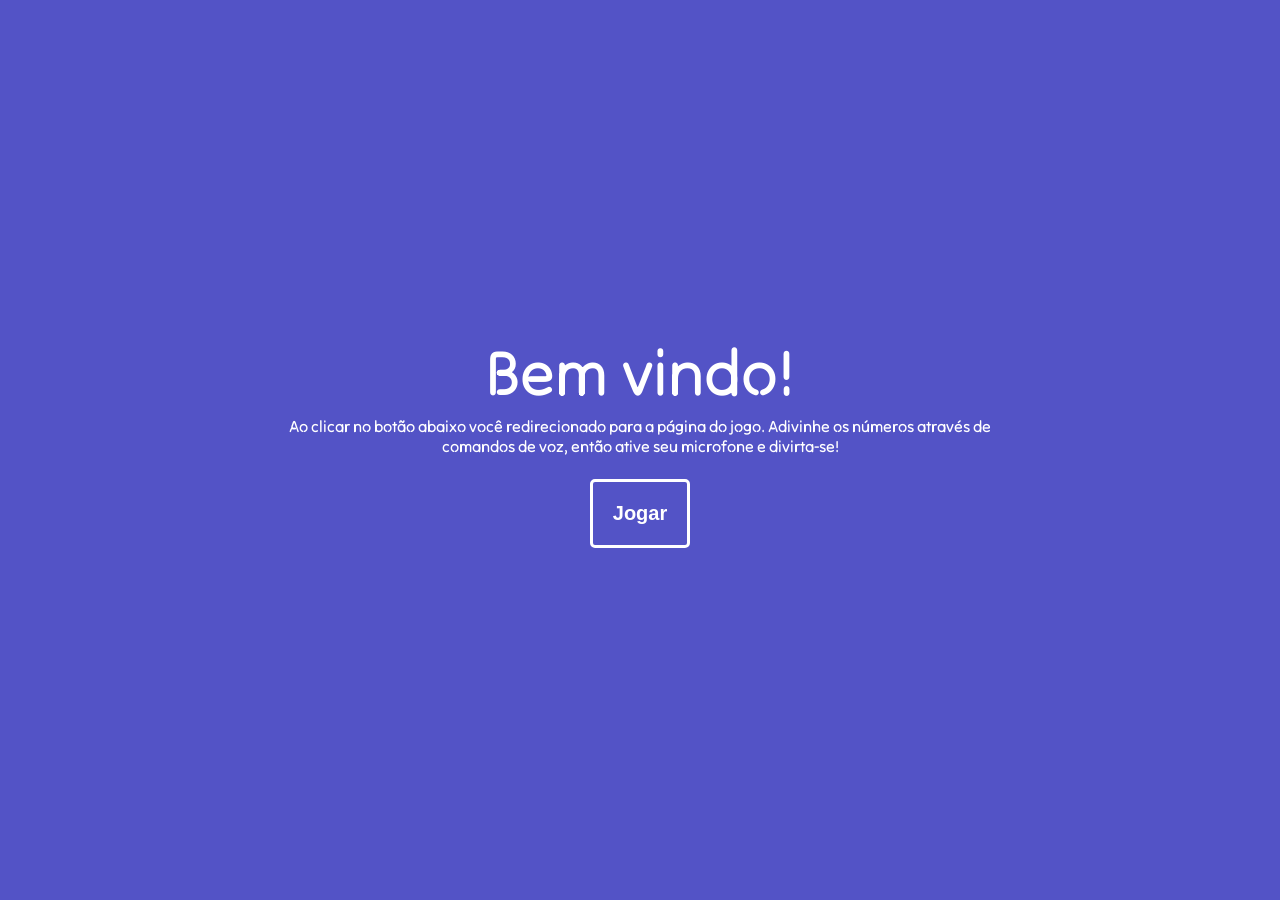
<file: index.html>
<!DOCTYPE html>
<html lang="pt-br">
<head>
    <meta charset="UTF-8">
    <meta name="viewport" content="width=device-width, initial-scale=1.0">
    <title>Adivinhe o número</title>
    <link rel="shortcut icon" href="img/icone-pagina.png" type="image/x-icon">
    <link rel="stylesheet" href="https://cdnjs.cloudflare.com/ajax/libs/font-awesome/6.5.2/css/all.min.css" integrity="sha512-SnH5WK+bZxgPHs44uWIX+LLJAJ9/2PkPKZ5QiAj6Ta86w+fsb2TkcmfRyVX3pBnMFcV7oQPJkl9QevSCWr3W6A==" crossorigin="anonymous" referrerpolicy="no-referrer" />
    <link rel="stylesheet" href="style.css">
</head>
<body>
    <h1>Bem vindo!</h1>

    <p>Ao clicar no botão abaixo você redirecionado para a página do jogo. Adivinhe os números através de comandos de voz, então ative seu microfone e divirta-se!</p>
    <button><a href="numero-secreto.html">Jogar</a></button>
</html>
</file>
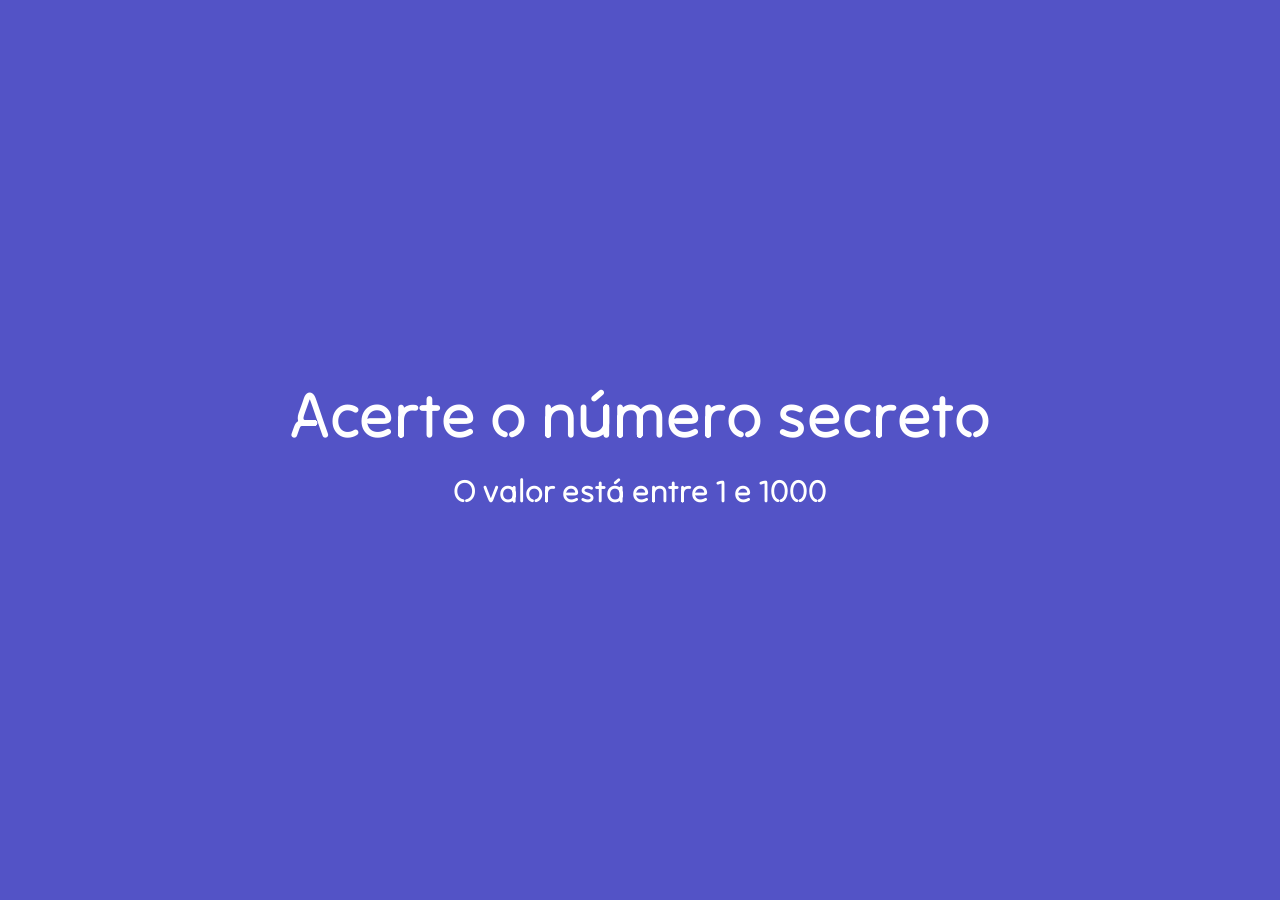
<file: numero-secreto.html>
<!DOCTYPE html>
<html lang="pt-br">
<head>
    <meta charset="UTF-8">
    <meta name="viewport" content="width=device-width, initial-scale=1.0">
    <title>Adivinhe o número</title>
    <link rel="shortcut icon" href="img/icone-pagina.png" type="image/x-icon">
    <link rel="stylesheet" href="https://cdnjs.cloudflare.com/ajax/libs/font-awesome/6.5.2/css/all.min.css" integrity="sha512-SnH5WK+bZxgPHs44uWIX+LLJAJ9/2PkPKZ5QiAj6Ta86w+fsb2TkcmfRyVX3pBnMFcV7oQPJkl9QevSCWr3W6A==" crossorigin="anonymous" referrerpolicy="no-referrer" />
    <link rel="stylesheet" href="style.css">
</head>
<body>
    <h1>Acerte o número secreto</h1>
    <h2>O valor está entre <span id="menor-valor">0</span> e <span id="maior-valor">1000</span></h2>

    <div id="chute" class="mensagem">
        <!-- <div><h3>Você disse: </h3>
        <span class="caixa">20</span>
        <div><h3>O número secreto é maior <i class="fa-solid fa-arrow-up"></i></h3></div> -->
    </div>
    <div id="tentativas">
        <!-- <div>Tentativas: ${tentativas}</div>-->
    </div>
    <script src="app/sortearNumero.js"></script>
    <script src="app/reconhecimentoDeFala.js"></script>
    <script src="app/validacao.js"></script>
</body>
</html>
</file>
<file: style.css>
@import url('https://fonts.googleapis.com/css2?family=Tilt+Neon&display=swap');

*{
    margin: 0;
    padding: 0;
}

:root{
    --fonte: "Tilt Neon", sans-serif;
    --bg-color: rgb(83, 83, 198);
    --primary-color: #ffffff;
}

body{
    font-family: var(--fonte);
    background-color: var(--bg-color);
    color: var(--primary-color);
    min-height: 100vh;
    display: flex;
    flex-direction: column;
    align-items: center;
    justify-content: center;
    text-align: center;
}
a{
    text-decoration: none;
    color: var(--primary-color);
}

button:hover{
    cursor: pointer;
}


p{
    width: 55%;
    margin: 0.2em;
}

h1{
    font-size: 4em;
}

h2{
    font-size: 2em;
    margin: 0.5em 0 ;
}

.mensagem h3{
    font-weight: 400;
    font-size: 30px;
}

#tentativas{
    display: flex;
    flex-direction: column;
}

.caixa{
    font-size: 28px;
    display: inline-block;
    border: solid 2px var(--primary-color);
    padding: 0.3em 1em;
    margin: 0.5em;
    
}

.aviso{

    font-weight: 700;
    font-size: 18px;
}

button{
    background-color: transparent;
    border: 3px solid var(--primary-color);
    color: var(--primary-color);
    padding: 1em;
    margin: 1em 0;
    border-radius: 5px;
    font-weight: 600;
    font-size: 20px;
}
</file>
